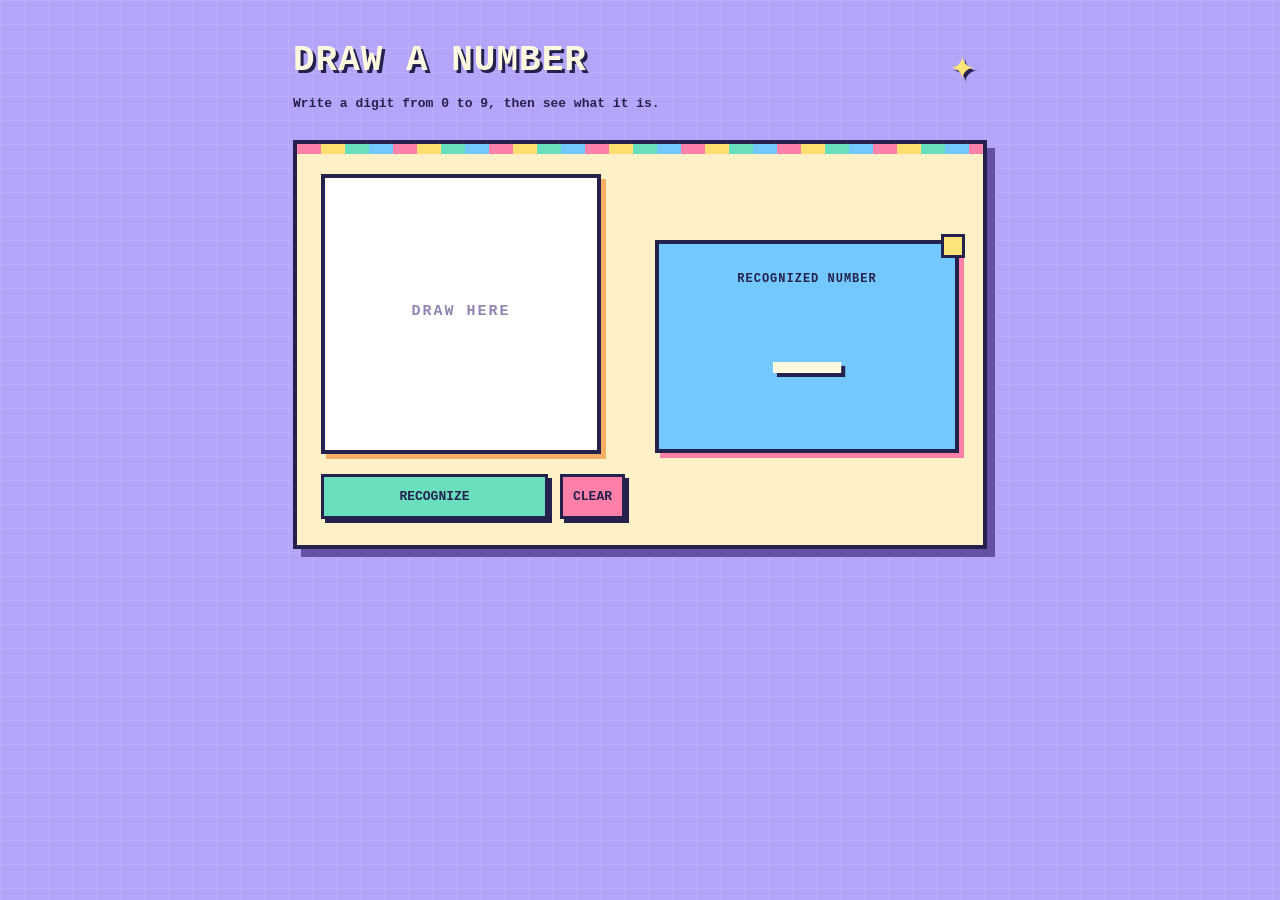
<file: docs/index.html>
<!doctype html>
<html lang="en">
<head><meta charset="utf-8"><meta name="viewport" content="width=device-width,initial-scale=1"><title>Pixel Draw · Number Recognition</title><link rel="stylesheet" href="./style.css"></head>
<body>
<main>
  <header><h1>Draw a number</h1><p>Write a digit from 0 to 9, then see what it is.</p></header>
  <section class="recognizer" aria-label="Handwriting recognition">
    <div class="drawing-area">
      <div class="canvas-wrap"><canvas id="drawing" width="280" height="280" aria-label="Draw a digit here"></canvas><span id="drawHint">Draw here</span></div>
      <div class="actions"><button id="recognize" disabled>Recognize</button><button id="clear" class="secondary">Clear</button></div>
    </div>
    <div class="result" aria-live="polite"><h2>Recognized number</h2><output id="digit">—</output></div>
  </section>
  <p id="message" role="status"></p>
</main>
<script type="module" src="./app.mjs"></script>
</body>
</html>
</file>
<file: docs/style.css>
:root{font-family:'Courier New',monospace;color:#25214d;background:#b4a5fa}*{box-sizing:border-box}body{margin:0;min-height:100vh;background-image:linear-gradient(#ffffff18 1px,transparent 1px),linear-gradient(90deg,#ffffff18 1px,transparent 1px);background-size:24px 24px}main{max-width:750px;margin:0 auto;padding:40px 28px}header{margin-bottom:25px;position:relative}header:before{content:'✦';position:absolute;right:12px;top:0;font-size:42px;color:#ffe47a;text-shadow:3px 3px 0 #25214d}h1{font-size:clamp(25px,5vw,36px);font-weight:900;text-transform:uppercase;letter-spacing:1px;margin:0 0 13px;color:#fff9df;text-shadow:3px 3px 0 #25214d}header p{font-size:13px;font-weight:700;line-height:1.6;max-width:85%;margin:0}.recognizer{position:relative;display:grid;grid-template-columns:1fr 1fr;gap:30px;align-items:center;background:#fff1c7;border:4px solid #25214d;padding:30px 24px 26px;box-shadow:8px 8px 0 #6550a3}.recognizer:before{content:'';position:absolute;top:0;left:0;right:0;height:10px;background:repeating-linear-gradient(90deg,#fc80a8 0 24px,#ffde70 24px 48px,#6adfbe 48px 72px,#73c9ff 72px 96px)}.drawing-area{min-width:0}.canvas-wrap{position:relative;width:280px;height:280px;max-width:100%;aspect-ratio:1;background:#fff;border:4px solid #25214d;box-shadow:5px 5px 0 #f6ae65;overflow:hidden}canvas{width:100%;height:100%;display:block;touch-action:none;cursor:crosshair;image-rendering:pixelated}#drawHint{position:absolute;top:46%;left:0;right:0;text-align:center;color:#9285b2;font-size:15px;font-weight:700;text-transform:uppercase;letter-spacing:2px;pointer-events:none}.actions{display:flex;gap:12px;margin-top:20px}button{font:inherit;font-size:13px;font-weight:900;text-transform:uppercase;border:3px solid #25214d;padding:12px 10px;background:#6adfbe;color:#25214d;cursor:pointer;box-shadow:4px 4px 0 #25214d;transition:transform .08s,box-shadow .08s}#recognize{flex:1}.secondary{background:#fc80a8}button:hover:not(:disabled){background:#ffe47a;transform:translate(-1px,-1px);box-shadow:5px 5px 0 #25214d}button:active:not(:disabled){transform:translate(4px,4px);box-shadow:none}button:disabled{opacity:.5;cursor:not-allowed}button:focus-visible{outline:3px solid #348ff0;outline-offset:5px}.result{position:relative;text-align:center;background:#73c9ff;border:4px solid #25214d;padding:25px 10px 20px;box-shadow:5px 5px 0 #fc80a8}.result:after{content:'';position:absolute;right:-10px;top:-10px;width:18px;height:18px;background:#ffe47a;border:3px solid #25214d}.result h2{font-size:12px;font-weight:900;text-transform:uppercase;letter-spacing:1px;line-height:1.7;margin:0 0 16px}output{display:block;font-family:'Courier New',monospace;font-weight:900;font-size:112px;line-height:1.1;color:#fff9df;text-shadow:4px 4px 0 #25214d;min-height:124px}#message{font-size:12px;font-weight:700;line-height:1.6;margin:20px 4px 0}#message:empty{margin:0}@media(max-width:560px){main{padding:30px 20px}header:before{right:0;font-size:30px}h1{letter-spacing:0;font-size:26px;max-width:88%}header p{max-width:100%;font-size:12px}.recognizer{grid-template-columns:1fr;gap:27px;padding:26px 19px 22px;box-shadow:6px 6px 0 #6550a3}.canvas-wrap{margin:auto;width:280px;height:auto}.result{padding:15px 12px 12px}.result h2{margin-bottom:5px}output{font-size:76px;min-height:84px}}
</file>
